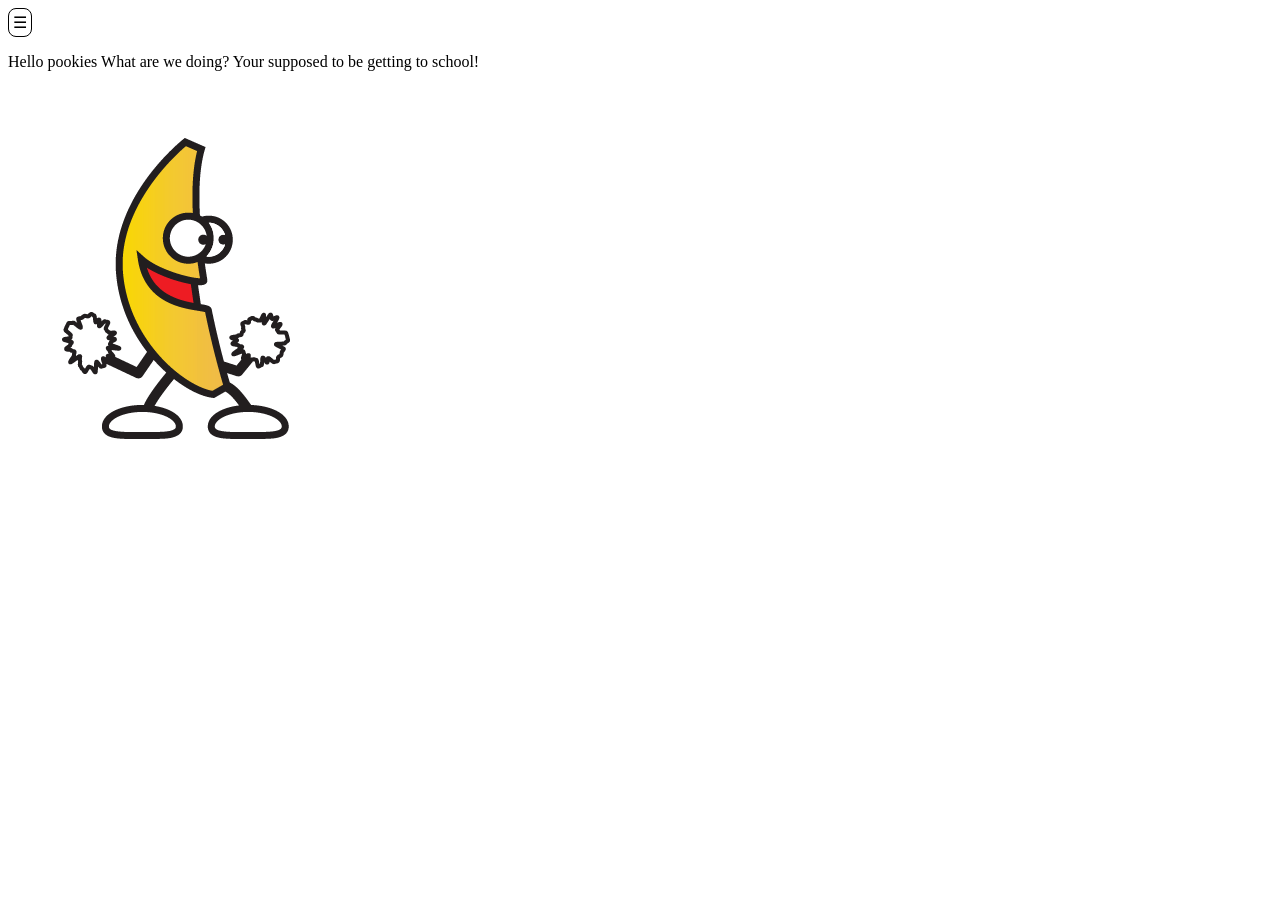
<file: index.html>
<!DOCTYPE html>
<html lang="en">
<head>
    <meta charset="UTF-8">
    <meta name="viewport" content="width=device-width, initial-scale=1.0">
    <title>My Website</title>
 
</head>
<link id="style" rel="stylesheet" href="css/light.css">
<script src="js/scripts.js"></script>
<body>
    <div id="toolbar">
        <div id="buttons">
            <a href="index.html">Home</a> 
            <a href="about.html">About</a>  
            <a href="game.html">Game</a>
           <a href="myguy.html">amongus</a>
           <a href="#" onclick="switchmode()">Mode</a>
        </div>   
        <a href="#" onclick="showhide()">☰</a>
    </div>
    <div>
        <p>Hello pookies What are we doing? Your supposed to be getting to school!</p>
        <img src="img/Animated-GIF-Banana.gif" alt="">
    </div>
</body>
</html>
</file>
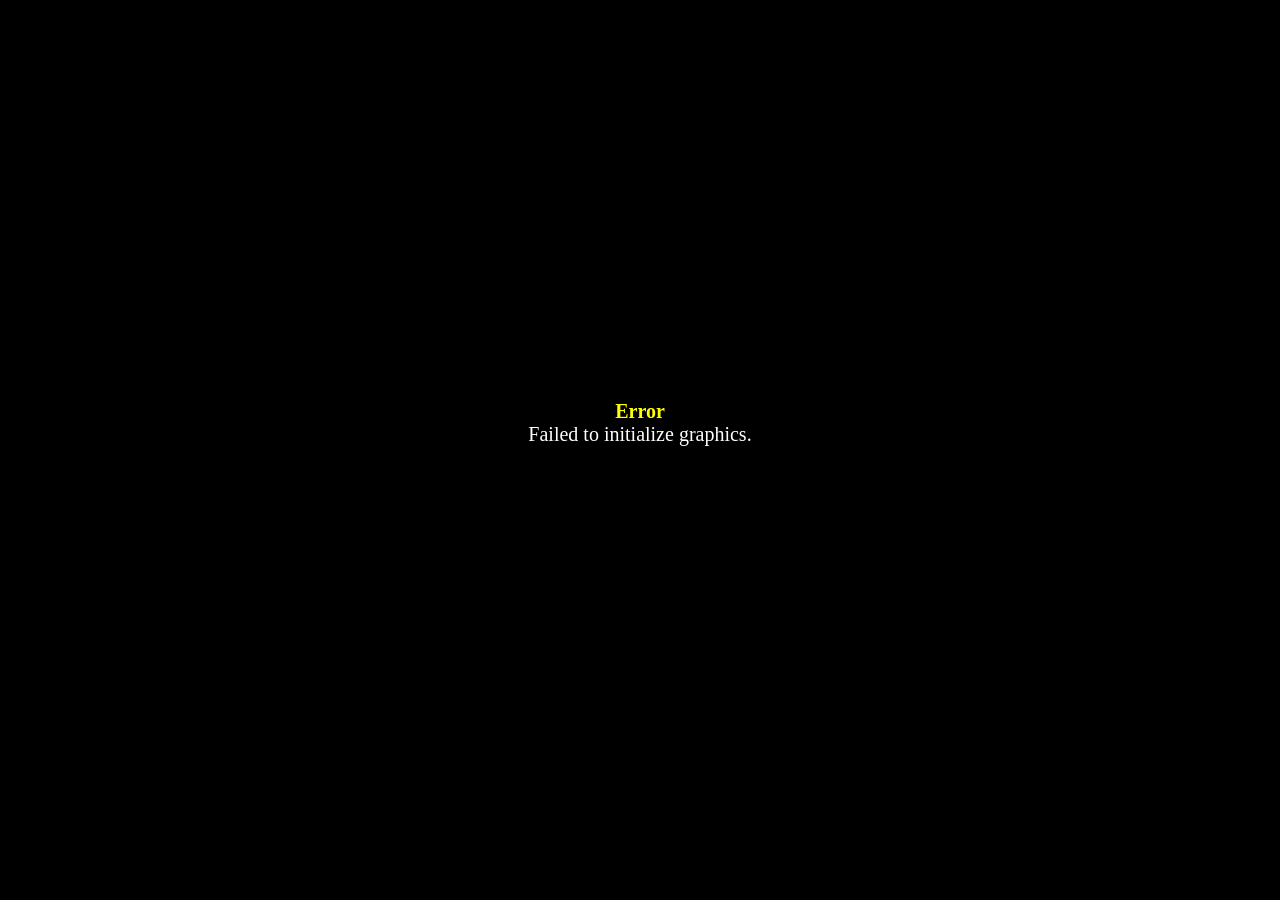
<file: game/get to school 6/index.html>
<!DOCTYPE html>
<html>
    <head>
        <meta charset="UTF-8">
        <meta name="apple-mobile-web-app-capable" content="yes">
        <meta name="apple-mobile-web-app-status-bar-style" content="black-translucent">
        <meta name="viewport" content="user-scalable=no">
        <link rel="icon" href="icon/icon.png" type="image/png">
        <link rel="apple-touch-icon" href="icon/icon.png">
        <link rel="stylesheet" type="text/css" href="css/game.css">
        <title>get to school 6</title>
    </head>
    <body style="background-color: black">
        <script type="text/javascript" src="js/main.js"></script>
    </body>
</html>
</file>
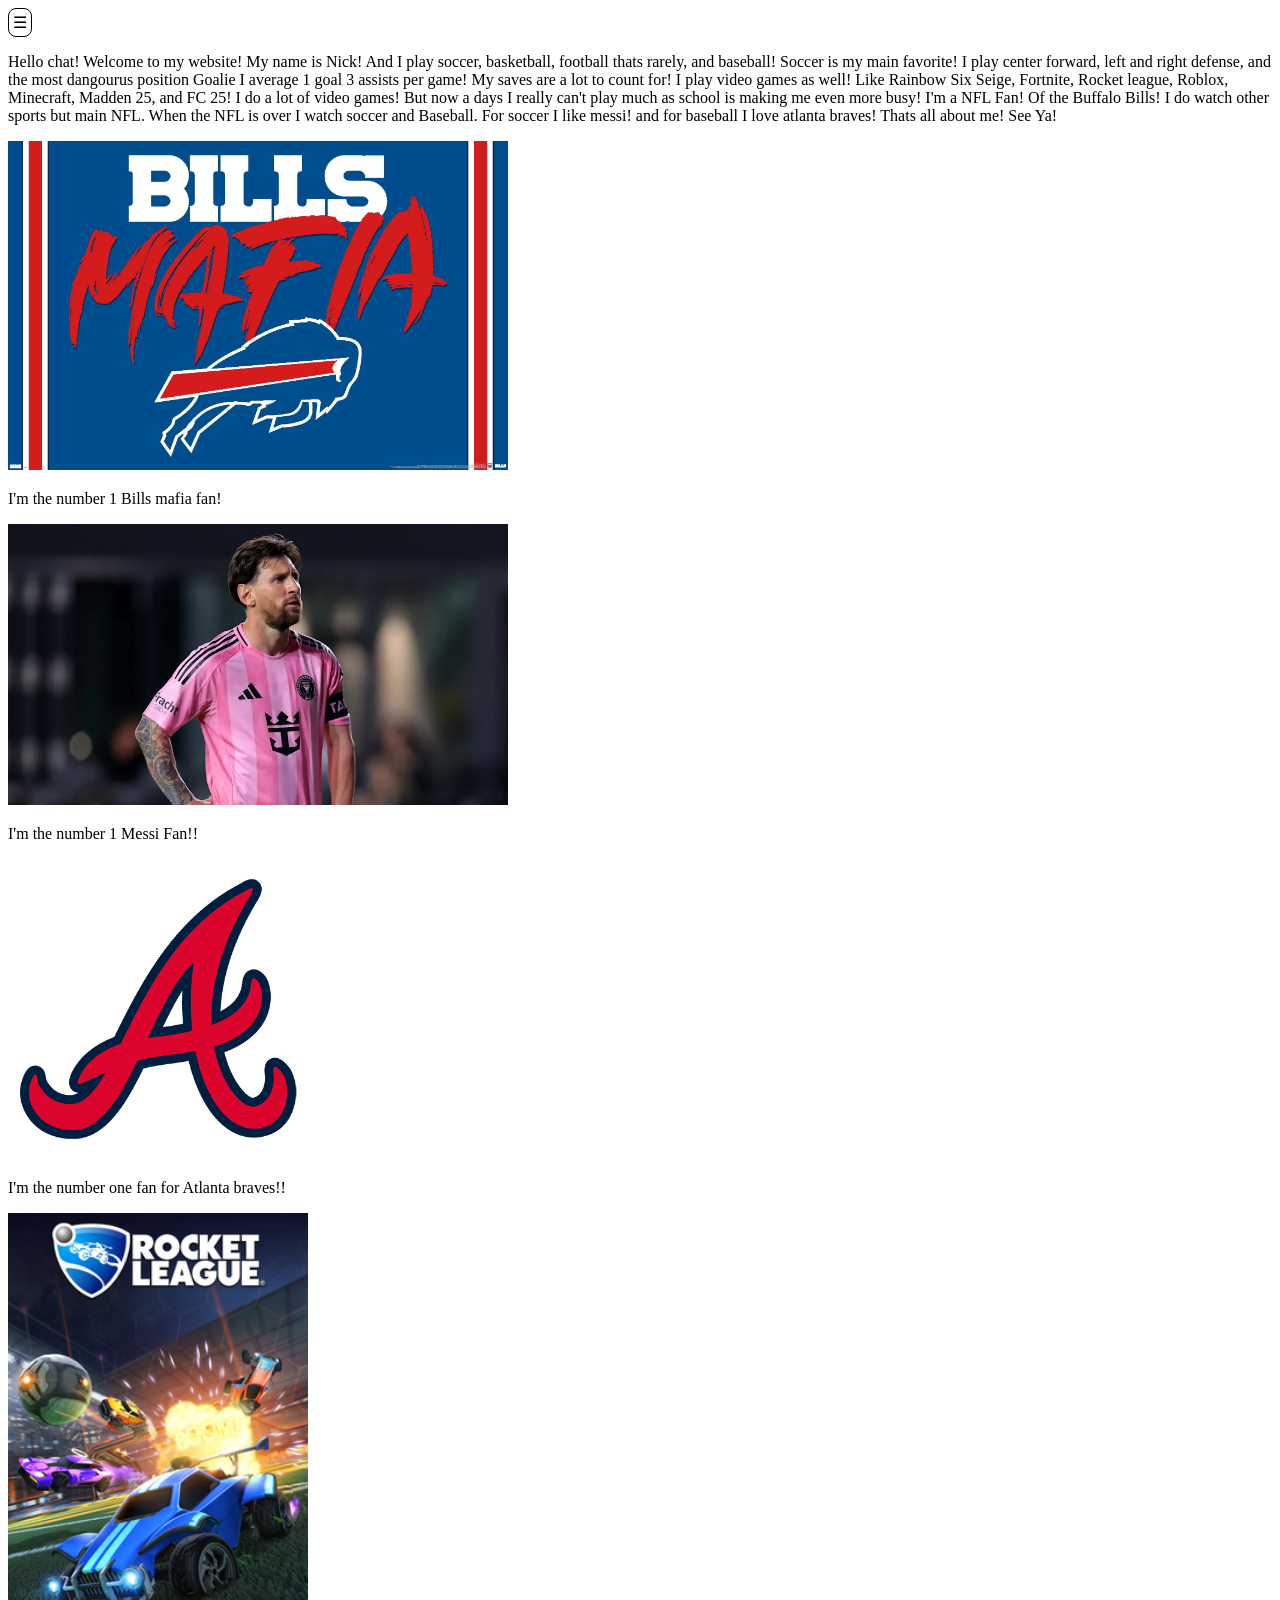
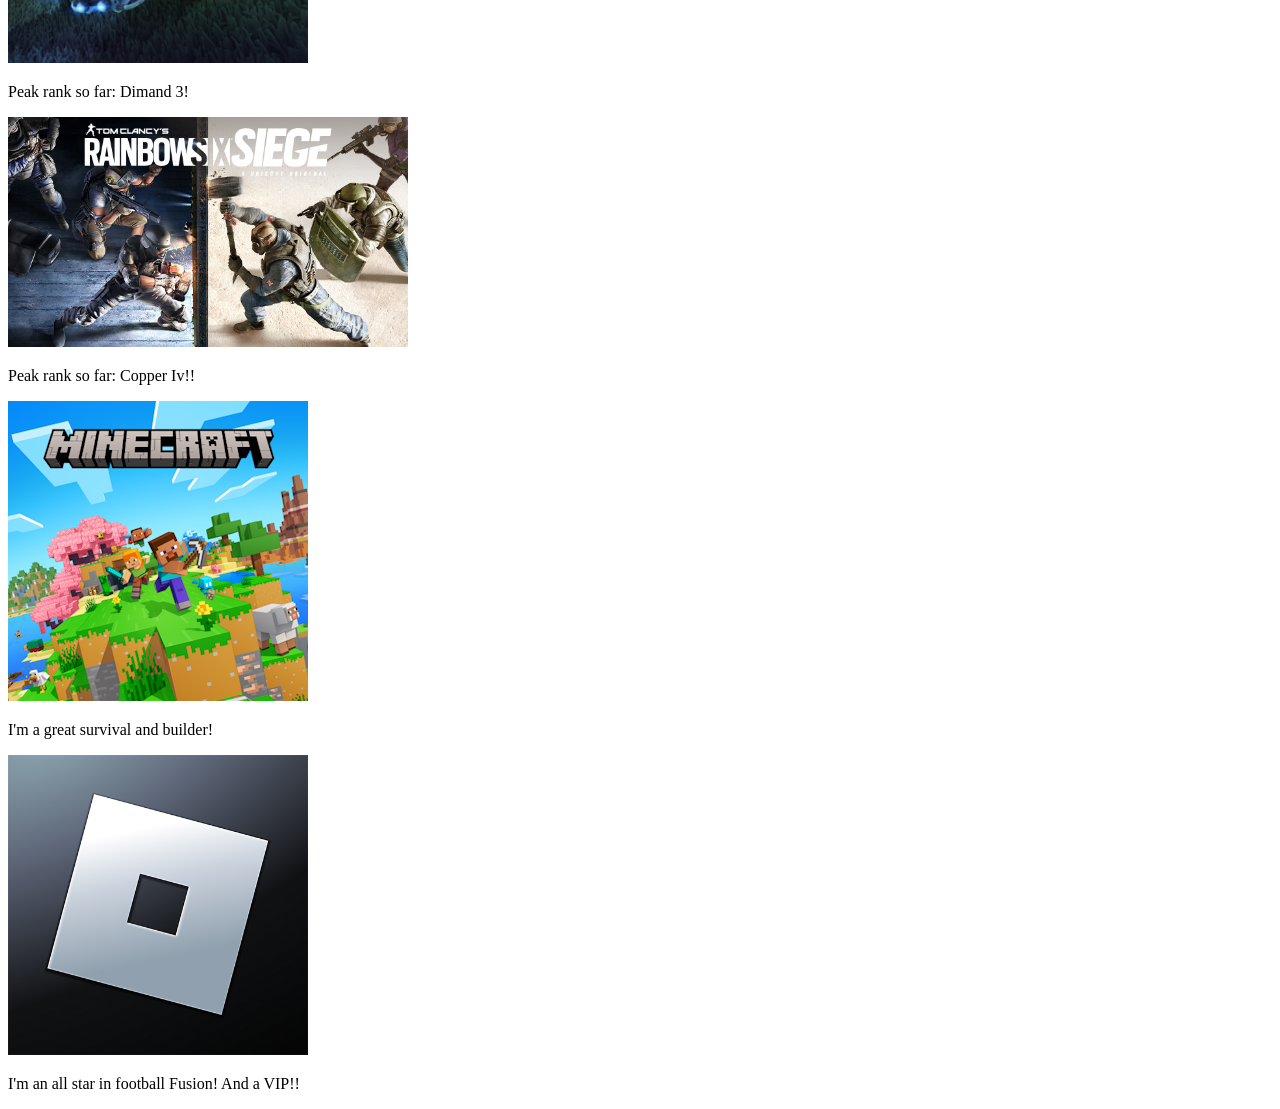
<file: about.html>
<!DOCTYPE html>
<html lang="en">
<head>
    <meta charset="UTF-8">
    <meta name="viewport" content="width=device-width, initial-scale=1.0">
    <title>My Website</title>
<link rel="stylesheet" href="css/light.css">
</head>
<link id="style" rel="stylesheet" href="css/light.css">
<script src="js/scripts.js"></script>
<body>
    <div id="toolbar">
        <div id="buttons">
            <a href="index.html">Home</a> 
            <a href="about.html">About</a>  
            <a href="game.html">Game</a>
          <a href="myguy.html">amongus</a>
          <a href="#" onclick="switchmode()">Mode</a>
        </div>   
        <a href="#" onclick="showhide()">☰</a>
    </div>
    <div>
        <p>Hello chat! Welcome to my website! My name is Nick! And I play soccer, basketball, football thats rarely, and baseball! Soccer is my main favorite! I play center forward, left and right defense, and the most dangourus position Goalie I average 1 goal 3 assists per game! My saves are a lot to count for! I play video games as well! Like Rainbow Six Seige, Fortnite, Rocket league, Roblox, Minecraft, Madden 25, and FC 25! I do a lot of video games! But now a days I really can't play much as school is making me even more busy! I'm a NFL Fan! Of the Buffalo Bills! I do watch other sports but main NFL. When the NFL is over I watch soccer and Baseball. For soccer I like messi! and for baseball I love atlanta braves! Thats all about me! See Ya!</p>
        <img src="img/71eTqwW-teL.jpg"  alt="" width="500px"><p>I'm the number 1 Bills mafia fan!</p>
        <img src="img/01jnp2z6syrt8ecf15m5.webp" alt="" width="500px"><p>I'm the number 1 Messi Fan!!</p>
        <img src="img/i.png" alt="" width="300px"><p>I'm the number one fan for Atlanta braves!!</p>
        <img src="img/Rocket_League_cover.png" alt="" width="300px"><p>Peak rank so far: Dimand 3!</p>
        <img src="img/capsule_616x353.jpg" alt="" width="400px"><p>Peak rank so far: Copper Iv!!</p>
        <img src="img/Minecraft_2024_cover_art.png" alt="" width="300px"><p>I'm a great survival and builder!</p>
        <img src="img/unnamed.png" alt="" width="300px"><p> I'm an all star in football Fusion! And a VIP!!</p>
    </div> 
</body>
</html>
</file>
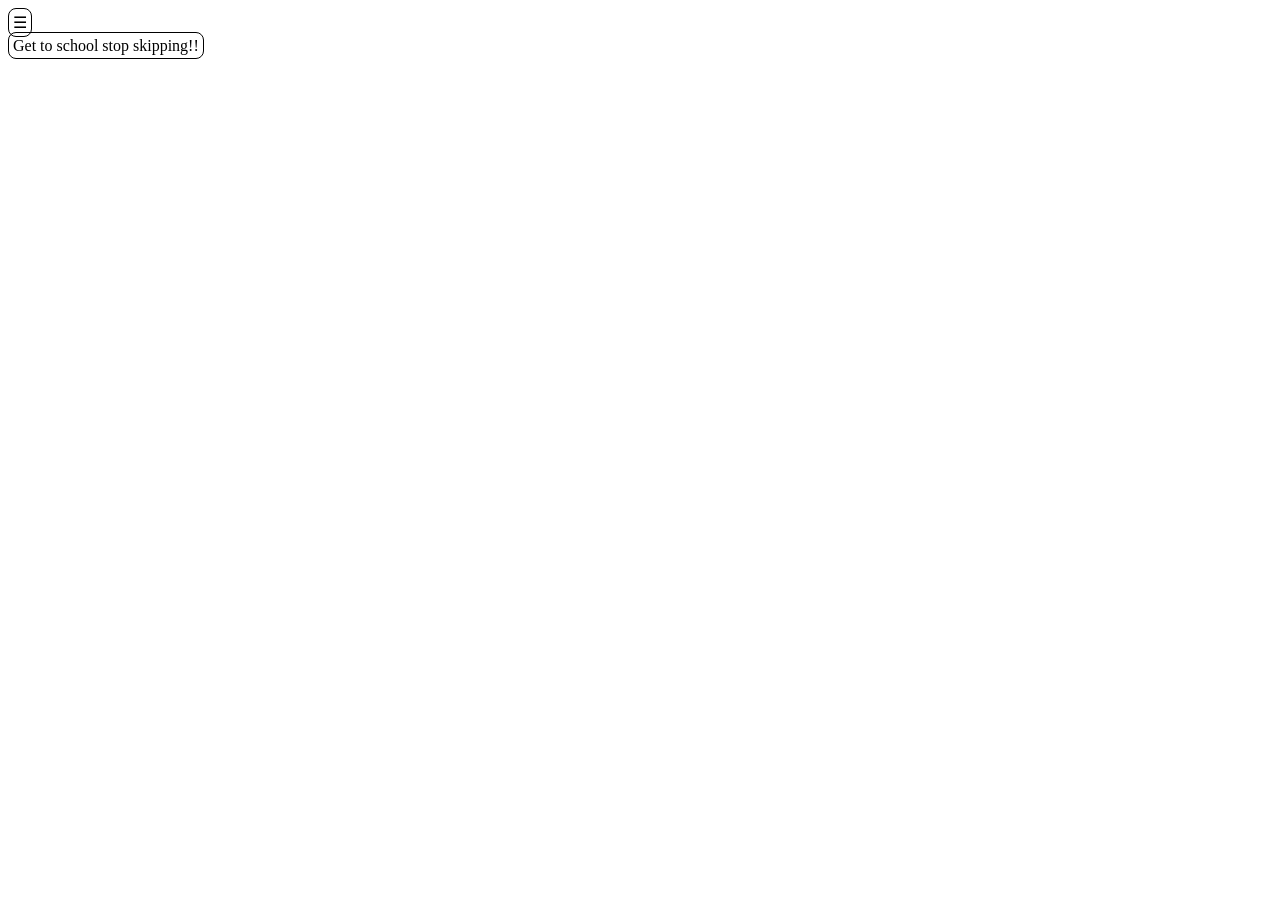
<file: game.html>
<!DOCTYPE html>
<html lang="en">
<head>
    <meta charset="UTF-8">
    <meta name="viewport" content="width=device-width, initial-scale=1.0">
    <title>My Website</title>
    <style>
        #getschool {
            text-align: center;
            width: 1000px;
            margin: auto;
            margin-top: 30px;
        }
    </style>
 
</head>
<link id="style" rel="stylesheet" href="css/light.css">
<script src="js/scripts.js"></script>
<body>
    <div id="toolbar">
        <div id="buttons">
            <a href="index.html">Home</a> 
            <a href="about.html">About</a>  
            <a href="game.html">Game</a>
            <a href="myguy.html">amongus</a>
            <a href="#" onclick="switchmode()">Mode</a>
        </div> 
        <div>
        
        </div>
        <a href="#" onclick="showhide()">☰</a>
    </div>
<div>
    <a href="game/get to school 6/index.html" target="_blank" id="getschool">Get to school stop skipping!!</a>
</div>

</body>
</html>
</file>
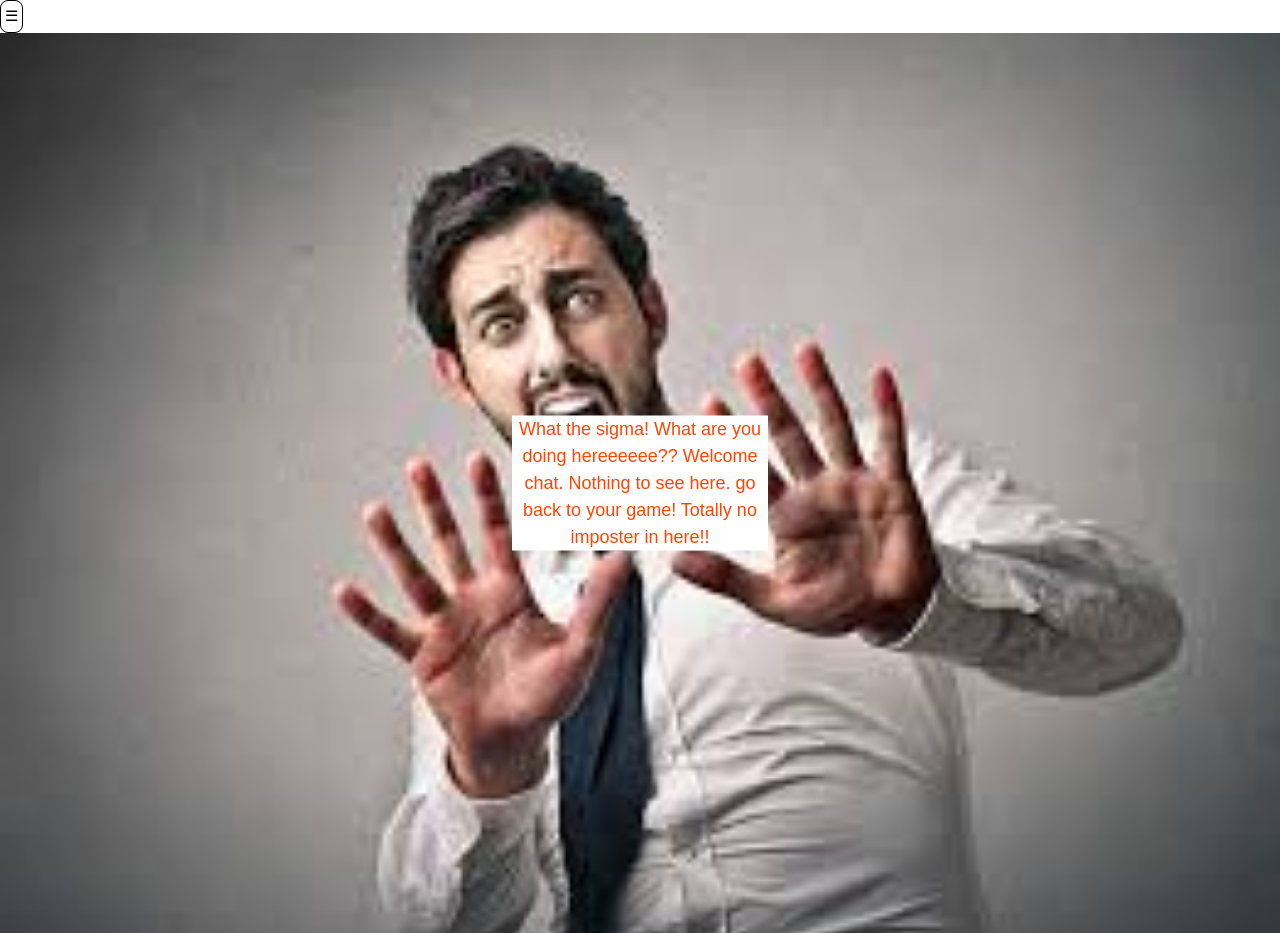
<file: myguy.html>
<!DOCTYPE html>
<html>
<head>
<title>W3.CSS Template</title>
<meta charset="UTF-8">
<meta name="viewport" content="width=device-width, initial-scale=1">
<link rel="stylesheet" href="https://www.w3schools.com/w3css/4/w3.css">
<link rel="stylesheet" href="https://fonts.googleapis.com/css?family=Raleway">
<style>
body,h1 {font-family: "Raleway", sans-serif}
body, html {height: 100%}
.bgimg {
  background-image: url(img/images.jpg);
  min-height: 100%;
  background-position: center;
  background-size: cover;
}


h5 {
    color:orangered;
    text-align: center;
    background-color: white;
    margin: 500px;
}
</style>
</head>
<link id="style" rel="stylesheet" href="css/light.css">
<script src="js/scripts.js"></script>
<body>
  <div id="toolbar">
    <div id="buttons">
        <a href="index.html">Home</a> 
        <a href="about.html">About</a>  
        <a href="game.html">Game</a>
        <a href="myguy.html">amongus</a>
       <a href="#" onclick="switchmode()">Mode</a>
    </div>  
    <a href="#" onclick="showhide()">☰</a>
</div>
<div class="bgimg w3-display-container w3-animate-opacity w3-text-white">
  <div class="w3-display-topleft w3-padding-large w3-xlarge">
    
  </div>
  <div class="w3-display-middle">
    <h1 id="w3-jumbo w3-animate-top"></h1>
    <h5 id="w3-border-grey" style="margin:auto;width:40%">
    <p id="w3-large w3-center">What the sigma! What are you doing hereeeeee?? Welcome chat. Nothing to see here. go back to your game! Totally no imposter in here!!</p>
  </div>
  <div class="w3-display-bottomleft w3-padding-large">
  </div>
</div>

</body>
</html>
</file>
<file: css/light.css>
a, a:visited {
    border: 1px solid black;
    color: #000;
    padding: 4px;
    border-radius: 8px;
    text-decoration: none;
}
a:hover {
    background-color: #FF00FF;
}
#buttons {
    display: none;
}
#toolbar {
    display: flex;
}
</file>
<file: game/get to school 6/css/game.css>
body {
    -moz-user-select: none;
    -webkit-user-select: none;
    -ms-user-select: none;
    user-select: none;
}
#errorPrinter {
    position: absolute;
    left: 50%;
    top: 50%;
    width: 640px;
    height: 100px;
    transform: translate(-50%, -50%);
    text-align: center;
    text-shadow: 1px 1px 3px #000;
    font-size: 20px;
    color: #fff;
    z-index: 9;
}
#errorName {
    color: #ff0;
    font-weight: bold;
    -moz-user-select: text;
    -webkit-user-select: text;
    -ms-user-select: text;
    user-select: text;
}
#errorMessage {
    color: #fff;
    -moz-user-select: text;
    -webkit-user-select: text;
    -ms-user-select: text;
    user-select: text;
}
#retryButton {
    font-size: 20px;
    color: #fff;
    background-color: #000;
    border-radius: 8px;
    margin: 20px;
    padding: 10px;
}
#fpsCounterBox {
    position: absolute;
    left: 5px;
    top: 5px;
    width: 90px;
    height: 40px;
    background: #222;
    opacity: 0.8;
    z-index: 8;
}
#fpsCounterLabel {
    position: absolute;
    top: 0px;
    left: 0px;
    padding: 5px 10px;
    height: 30px;
    line-height: 32px;
    font-size: 12px;
    font-family: rmmz-numberfont, sans-serif;
    color: #fff;
    text-align: left;
}
#fpsCounterNumber {
    position: absolute;
    top: 0px;
    right: 0px;
    padding: 5px 10px;
    height: 30px;
    line-height: 30px;
    font-size: 24px;
    font-family: rmmz-numberfont, monospace;
    color: #fff;
    text-align: right;
}
#loadingSpinner {
    margin: auto;
    position: absolute;
    top: 0px;
    left: 0px;
    right: 0px;
    bottom: 0px;
    width: 120px;
    height: 120px;
    z-index: 10;
}
#loadingSpinnerImage {
    margin: 0px;
    padding: 0px;
    border-radius: 50%;
    width: 96px;
    height: 96px;
    border: 12px solid rgba(255, 255, 255, 0.25);
    border-top: 12px solid rgba(255, 255, 255, 1);
    animation: fadein 2s ease, spin 1.5s linear infinite;
}
@keyframes fadein {
    0% {
        opacity: 0;
    }
    20% {
        opacity: 0;
    }
    100% {
        opacity: 1;
    }
}
@keyframes spin {
    0% {
        transform: rotate(0deg);
    }
    100% {
        transform: rotate(360deg);
    }
}
</file>
